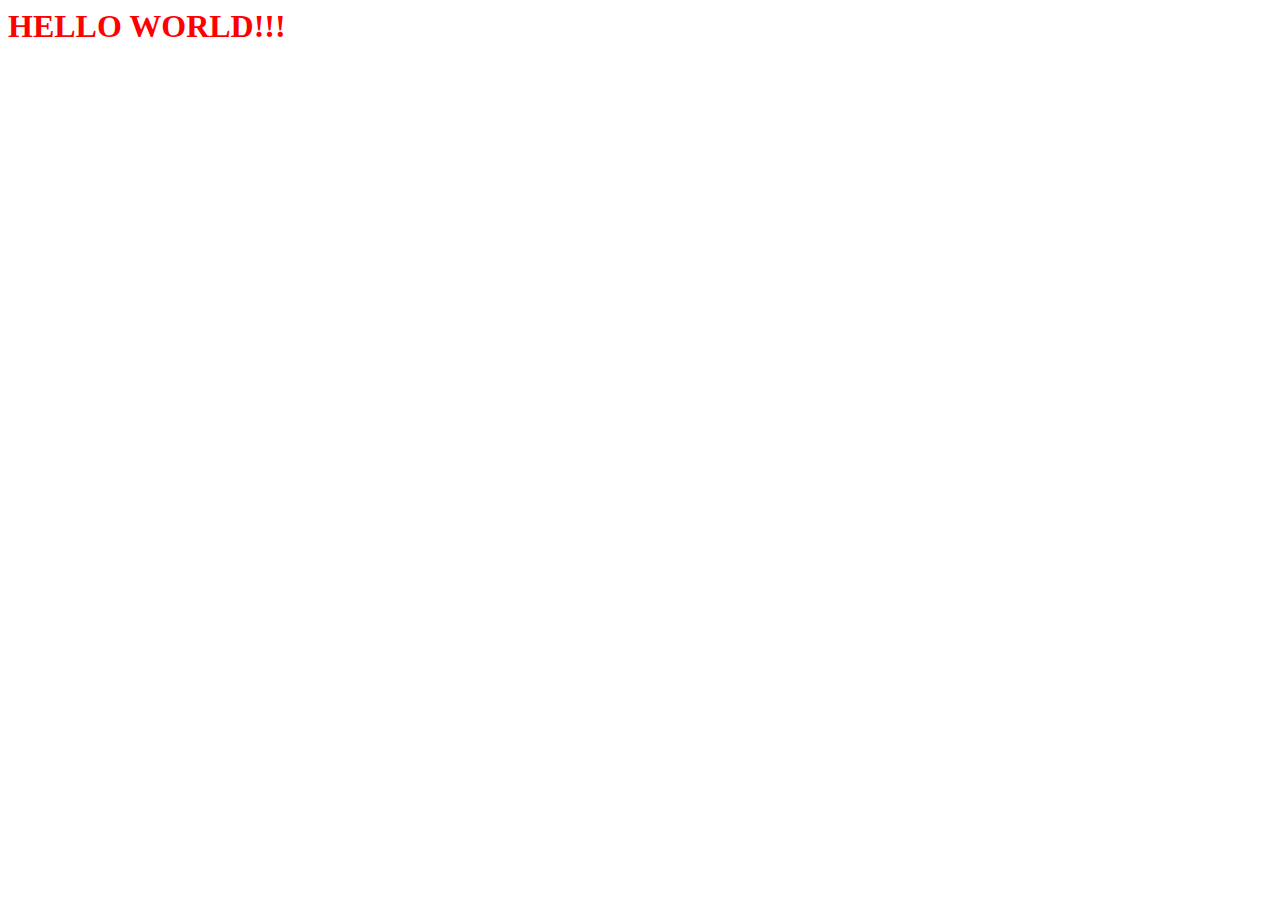
<file: 1.WarmCapitalizer/index.html>
<!DOCTYPE html>
<html lang="en">
<meta charset="UTF-8">
<meta name="viewport" content="width=device-width, initial-scale=1.0">
<link rel="stylesheet" href="./index.css">
<title>Document</title>
</head>

<body>
  <div class="warm-capitalizer-container">
    <div class="warm-capitalizer">hello world</div>
  </div>
  <script src="./index.js"></script>
</body>

</html>
</file>
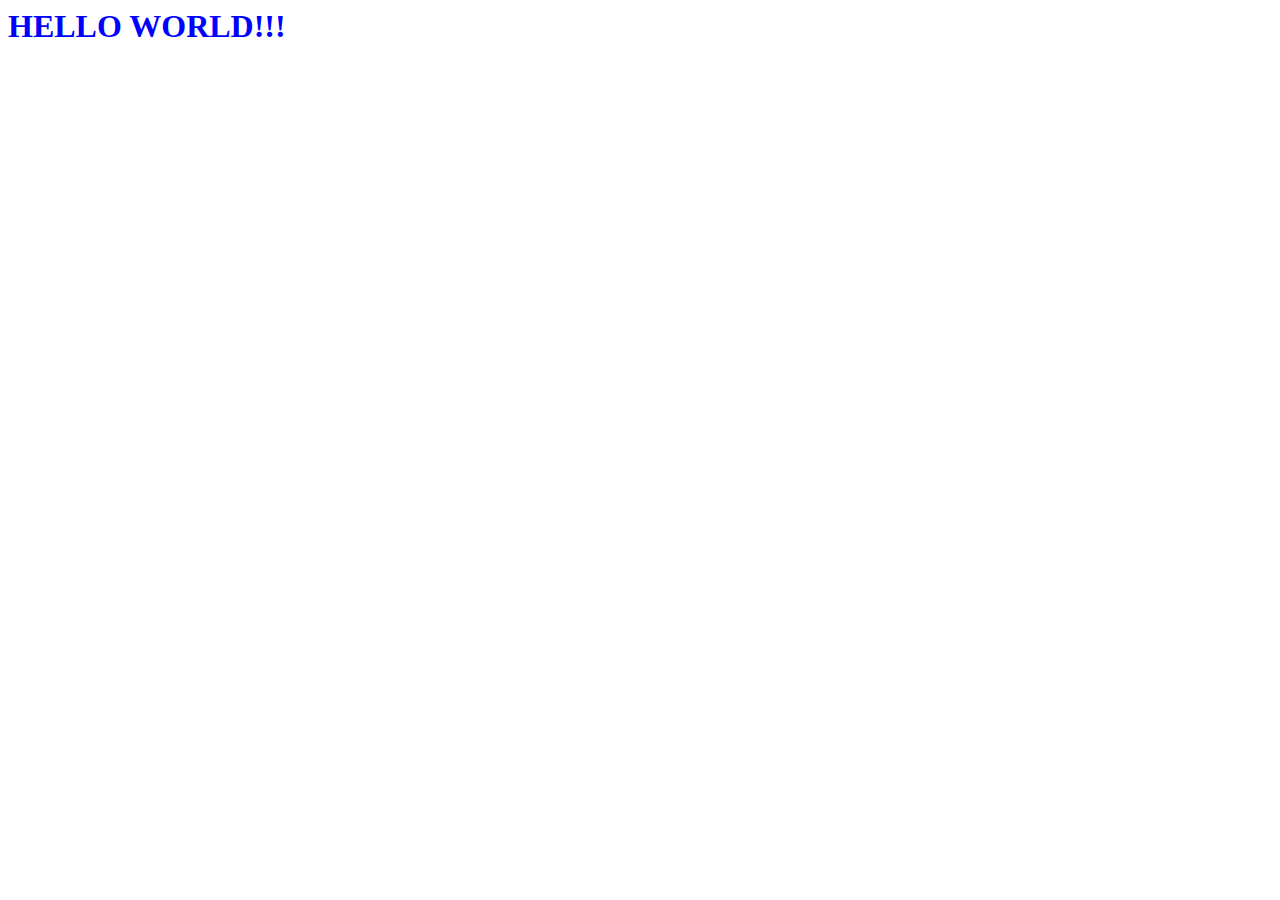
<file: 2.WarmCapitalizerCustomElement/index.html>
<!DOCTYPE html>
<html lang="en">

<head>
  <meta charset="UTF-8">
  <meta name="viewport" content="width=device-width, initial-scale=1.0">
  <title>Document</title>
</head>

<body>
  <warm-capitalizer color="blue">hello world</warm-capitalizer>
  <script src="./warm-capitalizer.js"></script>
</body>

</html>
</file>
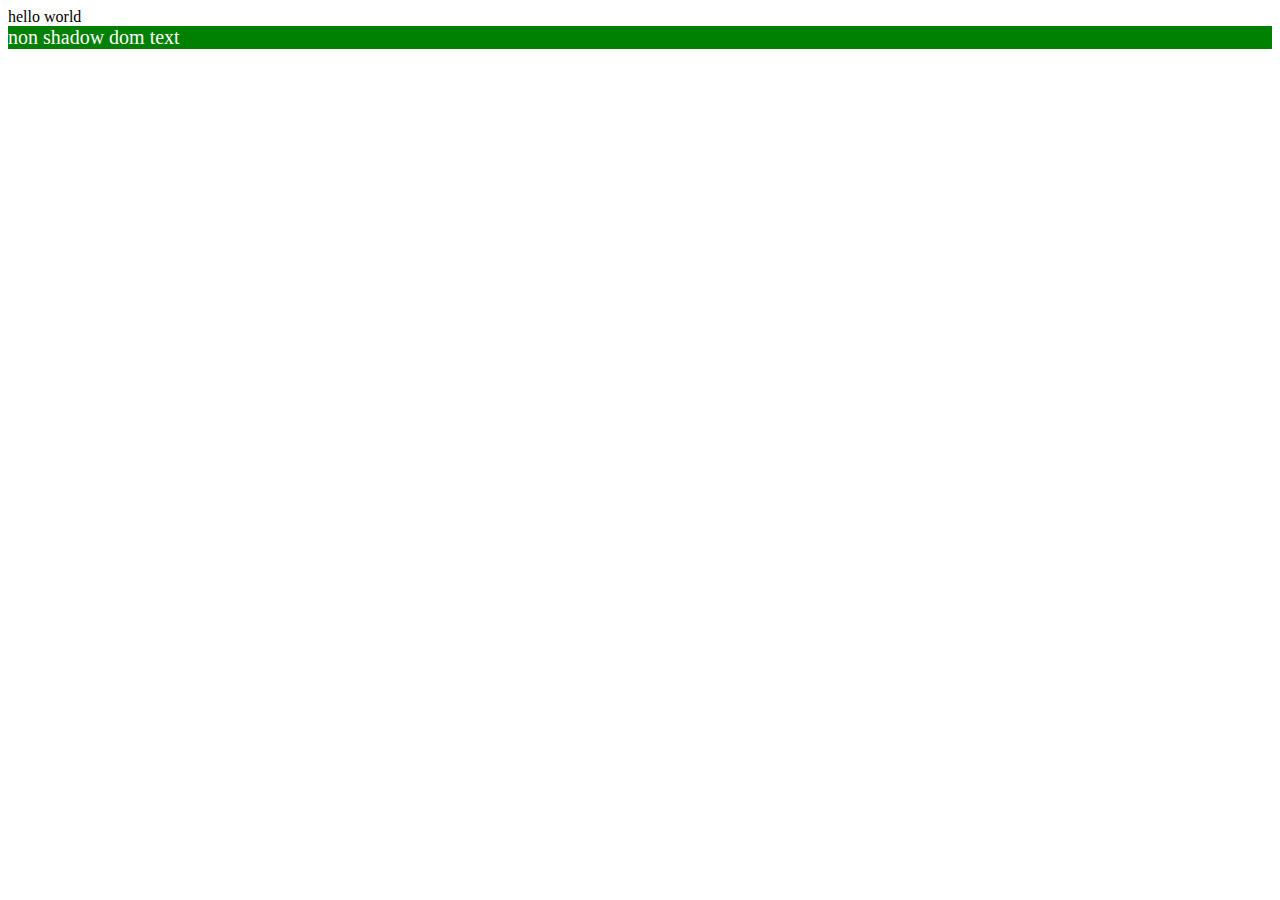
<file: 3.WarmCapitalizerShadowDOM/index.html>
<!DOCTYPE html>
<html lang="en">

<head>
  <meta charset="UTF-8">
  <meta name="viewport" content="width=device-width, initial-scale=1.0">
  <link rel="stylesheet" href="./index.css">
  <title>Document</title>
</head>

<body>
  <warm-capitalizer>hello world</warm-capitalizer>
  <div>non shadow dom text</div>
  <script src="./warm-capitalizer.js"></script>
</body>

</html>
</file>
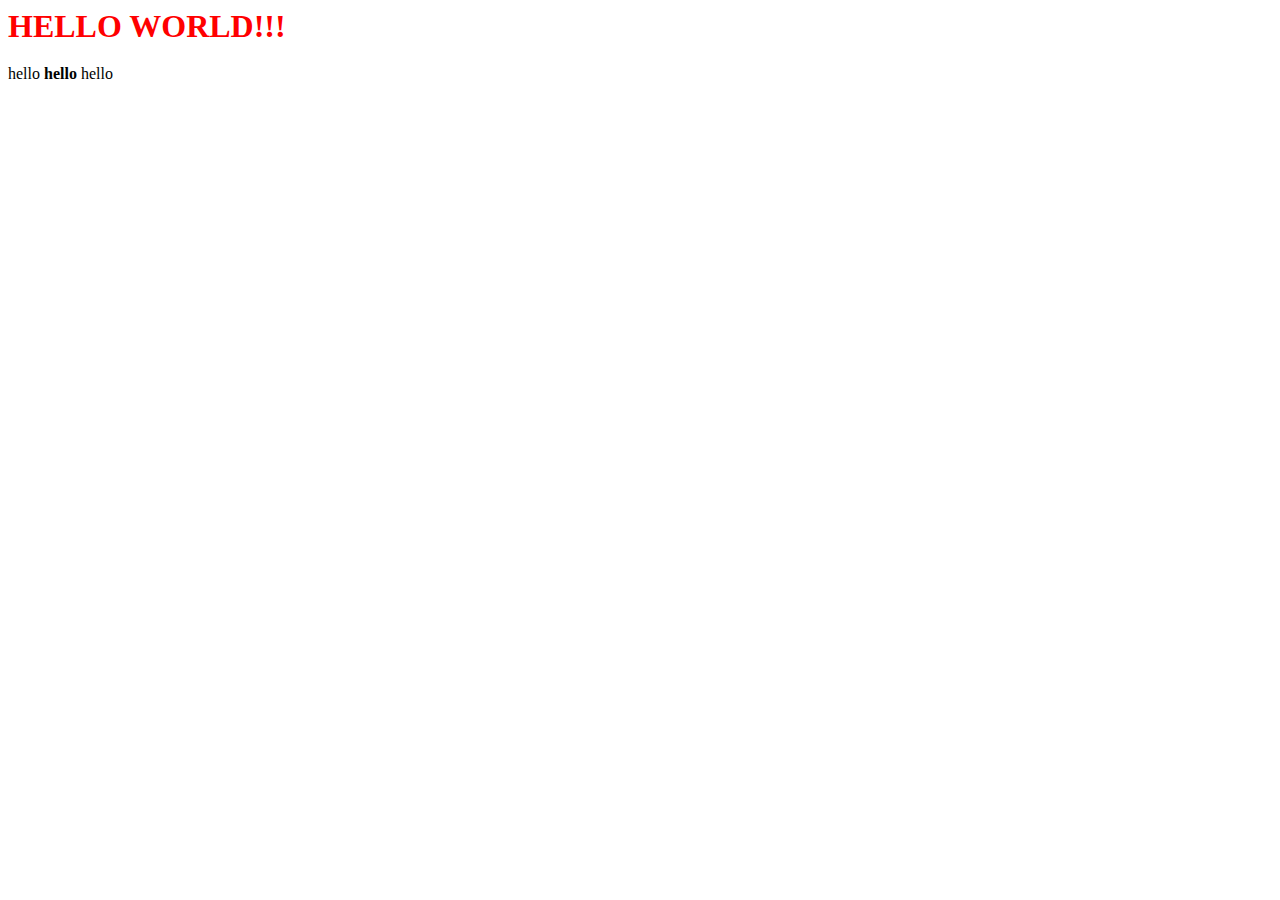
<file: 4.WarmArticleSlot/index.html>
<!DOCTYPE html>
<html lang="en">

<head>
  <meta charset="UTF-8">
  <meta name="viewport" content="width=device-width, initial-scale=1.0">
  <title>Document</title>
</head>

<body>
  <warm-article>
    <warm-capitalizer slot="title">hello world</warm-capitalizer>
    <div slot="content">hello <strong>hello</strong> hello</div>
  </warm-article>
  <script src="./warm-article.js"></script>
  <script src="./warm-capitalizer.js"></script>
</body>

</html>
</file>
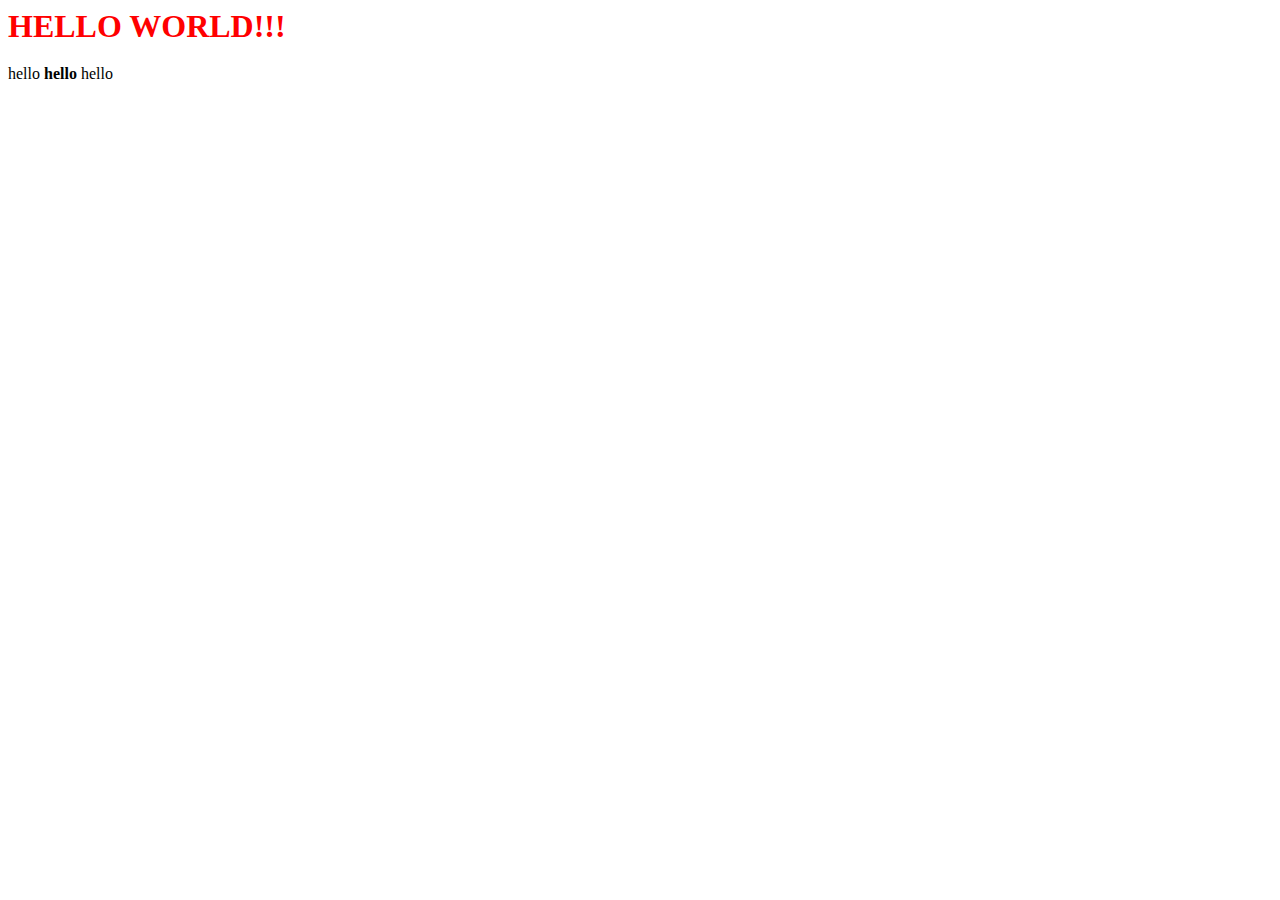
<file: 5.WarmArticleTemplate/index.html>
<!DOCTYPE html>
<html lang="en">

<head>
  <meta charset="UTF-8">
  <meta name="viewport" content="width=device-width, initial-scale=1.0">
  <title>Document</title>
</head>

<body>
  <warm-article>
    <warm-capitalizer slot="title"></warm-capitalizer>
    <div slot="content">hello <strong>hello</strong> hello</div>
  </warm-article>
  <script src="./warm-article.js"></script>
  <script src="./warm-capitalizer.js"></script>
</body>

</html>
</file>
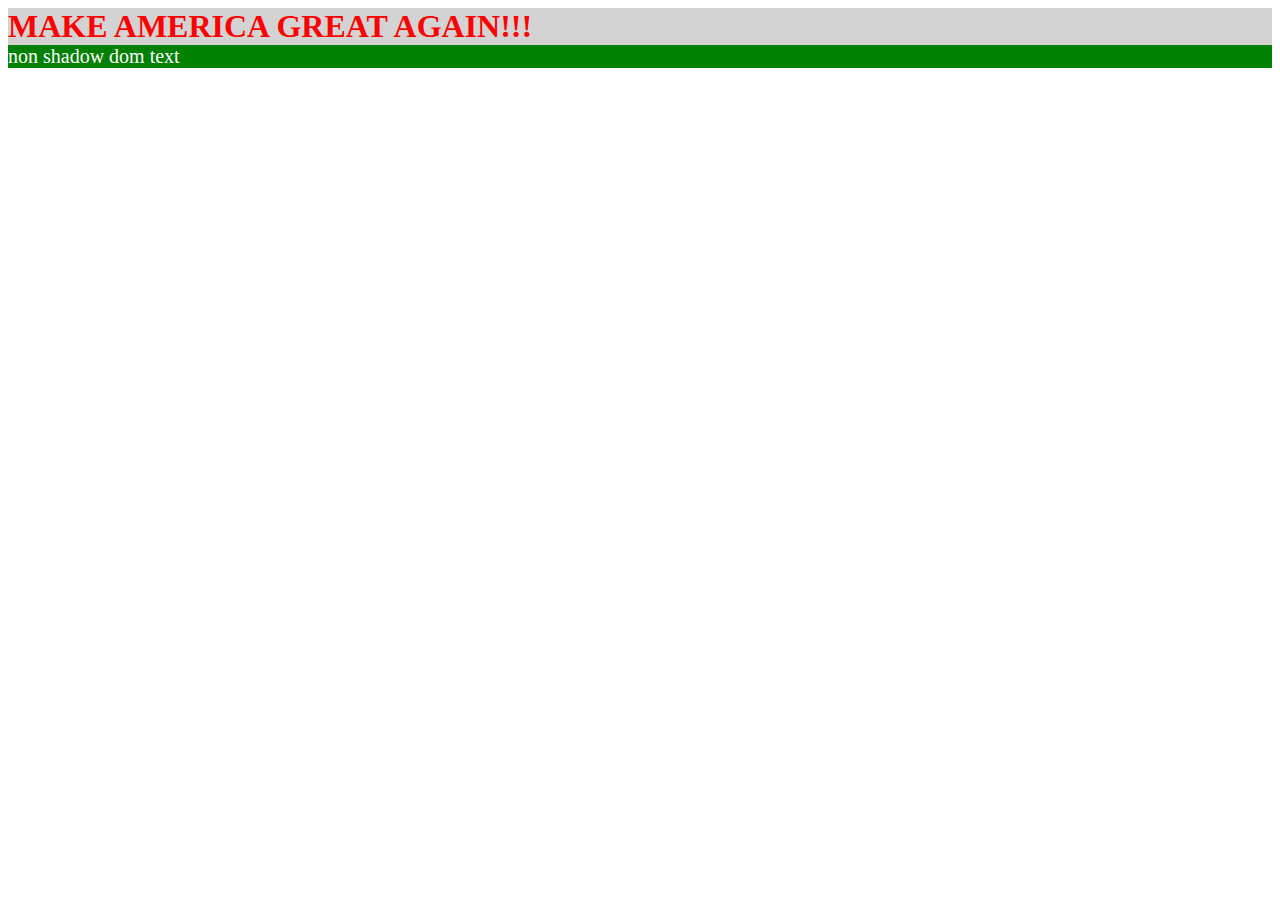
<file: MAGACapitalizerShadowDOM/index.html>
<!DOCTYPE html>
<html lang="en">
<head>
  <meta charset="UTF-8">
  <meta name="viewport" content="width=device-width, initial-scale=1.0">
  <link rel="stylesheet" href="./index.css">
  <title>Document</title>
</head>
<body>
  <maga-capitalizer></maga-capitalizer>
  <div>non shadow dom text</div>
  <script src="./maga-capitalizer.js"></script>
</body>
</html>
</file>
<file: 1.WarmCapitalizer/index.css>
.warm-capitalizer {
  font-size: xx-large;
  font-weight: bold;
  color: red;
}
</file>
<file: 3.WarmCapitalizerShadowDOM/index.css>
:root {
  --warm-color: red;

  font-family: serif;
}

/* Selects all divs, but not in shadow doms*/
div {
  background-color: green;
  font-size: 20px;
  color: white;
}
</file>
<file: MAGACapitalizerShadowDOM/index.css>
:root {
  --maga-color: red;

  font-family: serif;
}

/* Selects all divs, but not in shadow doms*/
div {
  background-color: green;
  font-size: 20px;
  color: white;
}
</file>
